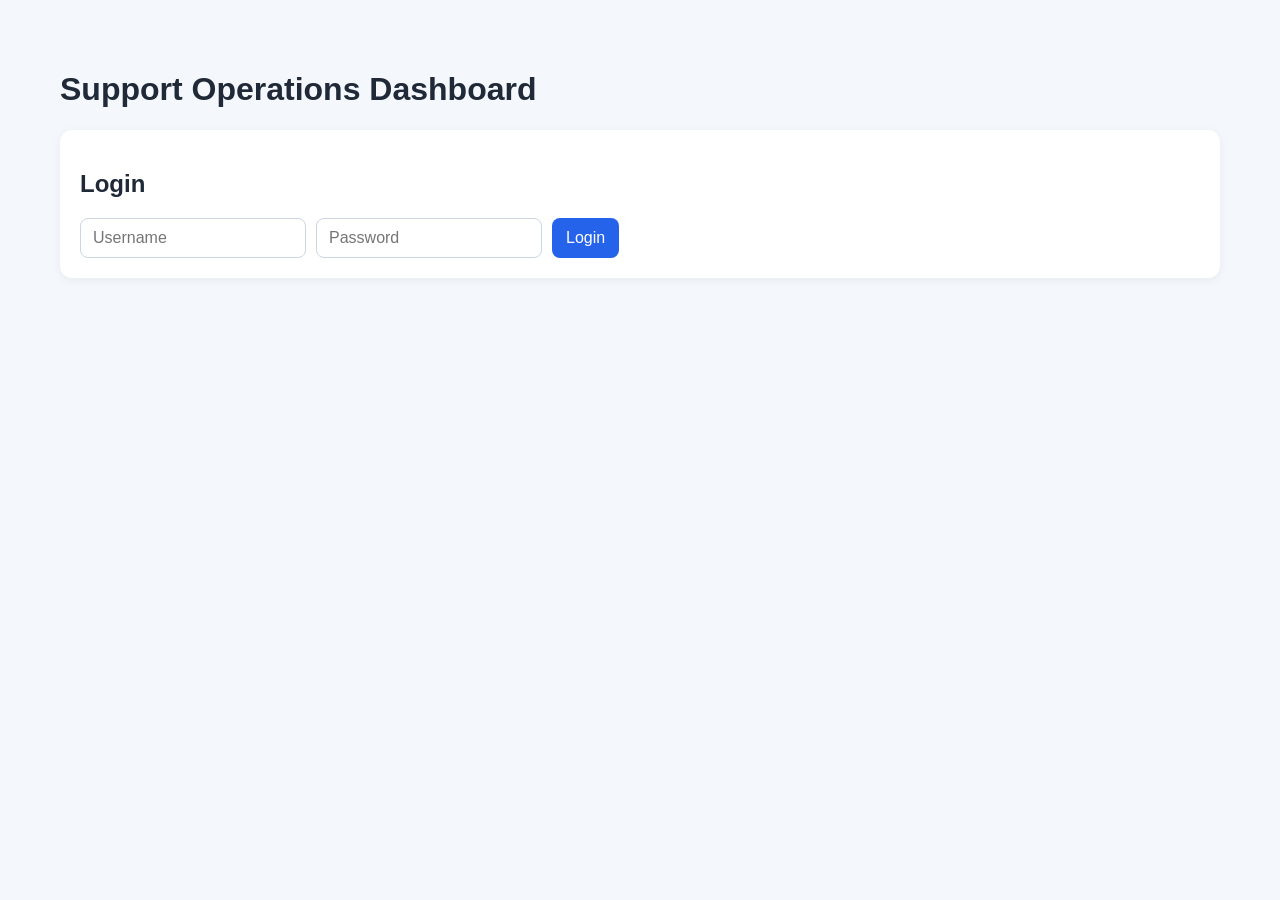
<file: static/login.html>
<!DOCTYPE html>
<html lang="en">
<head>
<meta charset="UTF-8">
<title>Login</title>
<link rel="stylesheet" href="/static/style.css">
</head>

<body>

<div class="container">

<h1>Support Operations Dashboard</h1>

<section class="card">

<h2>Login</h2>

<div class="form-row">
<input id="username" placeholder="Username">
<input id="password" type="password" placeholder="Password">
<button onclick="login()">Login</button>
</div>

<div id="login-status"></div>

</section>

</div>

<script src="/static/login.js"></script>

</body>
</html>
</file>
<file: static/style.css>
* {
  box-sizing: border-box;
}

body {
  margin: 0;
  font-family: Arial, sans-serif;
  background: #f4f7fb;
  color: #1f2937;
}

.container {
  max-width: 1200px;
  margin: 30px auto;
  padding: 20px;
}

header {
  margin-bottom: 24px;
}

header h1 {
  margin: 0 0 8px;
}

header p {
  margin: 0;
  color: #4b5563;
}

.card {
  background: #ffffff;
  border-radius: 12px;
  padding: 20px;
  margin-bottom: 20px;
  box-shadow: 0 2px 10px rgba(0, 0, 0, 0.06);
}

.section-header {
  display: flex;
  justify-content: space-between;
  align-items: center;
  margin-bottom: 16px;
}

.form-row {
  display: flex;
  gap: 10px;
  flex-wrap: wrap;
}

input,
select,
textarea,
button {
  font: inherit;
}

input,
select,
textarea {
  padding: 10px 12px;
  border: 1px solid #cbd5e1;
  border-radius: 8px;
  background: #fff;
}

input,
select {
  min-width: 180px;
}

textarea {
  width: 100%;
  resize: vertical;
  margin-bottom: 10px;
}

button {
  padding: 10px 14px;
  border: none;
  border-radius: 8px;
  background: #2563eb;
  color: white;
  cursor: pointer;
}

button:hover {
  opacity: 0.92;
}

button.danger {
  background: #dc2626;
}

.result-box {
  margin-top: 12px;
  padding: 12px;
  background: #f8fafc;
  border-radius: 8px;
  border: 1px solid #e2e8f0;
  min-height: 48px;
}

.table-wrap {
  overflow-x: auto;
}

table {
  width: 100%;
  border-collapse: collapse;
  background: white;
}

th,
td {
  text-align: left;
  padding: 12px 10px;
  border-bottom: 1px solid #e5e7eb;
  vertical-align: top;
}

th {
  background: #f8fafc;
}

pre {
  white-space: pre-wrap;
  word-break: break-word;
  margin: 8px 0 0;
}

.hidden {
  display: none;
}

td.actions-cell {
  white-space: nowrap;
}

td.actions-cell button {
  margin-right: 8px;
}

td.date-cell {
  white-space: nowrap;
}

td.service-cell,
td.title-cell {
  max-width: 220px;
  word-break: break-word;
}
</file>
